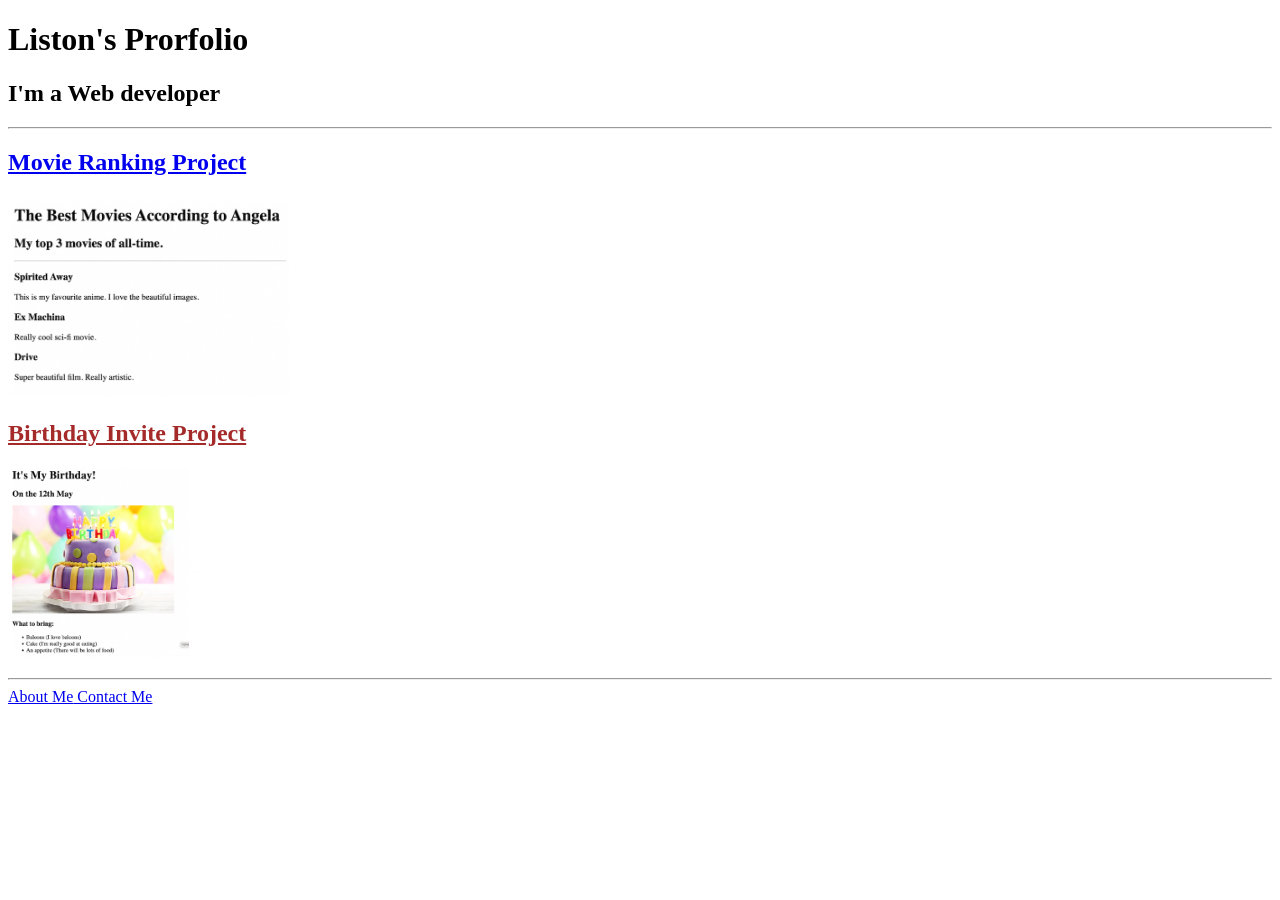
<file: index.html>
<!-- TODO 1: Create the HTML Boilerplate -->

<!-- TODO 2: Add Your previous projects' HTML into the public folder -->

<!-- TODO 3: Take screenshots of your project previews and add the images to the images folder -->

<!-- TODO 4: Add titles/subtitles etc. -->

<!-- TODO 5: Add a link to the project pages -->

<!-- TODO 6: Add images to show the project previews
HINT for TODO 6: You can use the height attribute set to 200 to make the image smaller:
https://developer.mozilla.org/en-US/docs/Web/HTML/Element/img#attr-height -->

<!-- TODO 7: Add the Contact Me and About Me page links -->

<!DOCTYPE html>
<html lang="en">
<head>
    <meta charset="UTF-8">
    <meta name="viewport" content="width=device-width, initial-scale=1.0">
    <title>Liston's Porfolio</title>
</head>
<body>

    <h1>Liston's Prorfolio</h1>
    <h2>I'm a Web developer</h2>
    <hr/>
    <h2><a href="./public/movie-ranking.html">Movie Ranking Project</a></h2>
        <img src="./public/movies.png" height="200"/>
    <br/>
    <h2><a href="./public/birthday-invite.html" style="color: brown;">Birthday Invite Project</a></h2>
    <img src="./public/birthday.png" height="200">

    <hr/>
    <a href="./public/about.html">About Me</a><a href="./public/contact.html"> Contact Me</a>
</body>
</html>
</file>
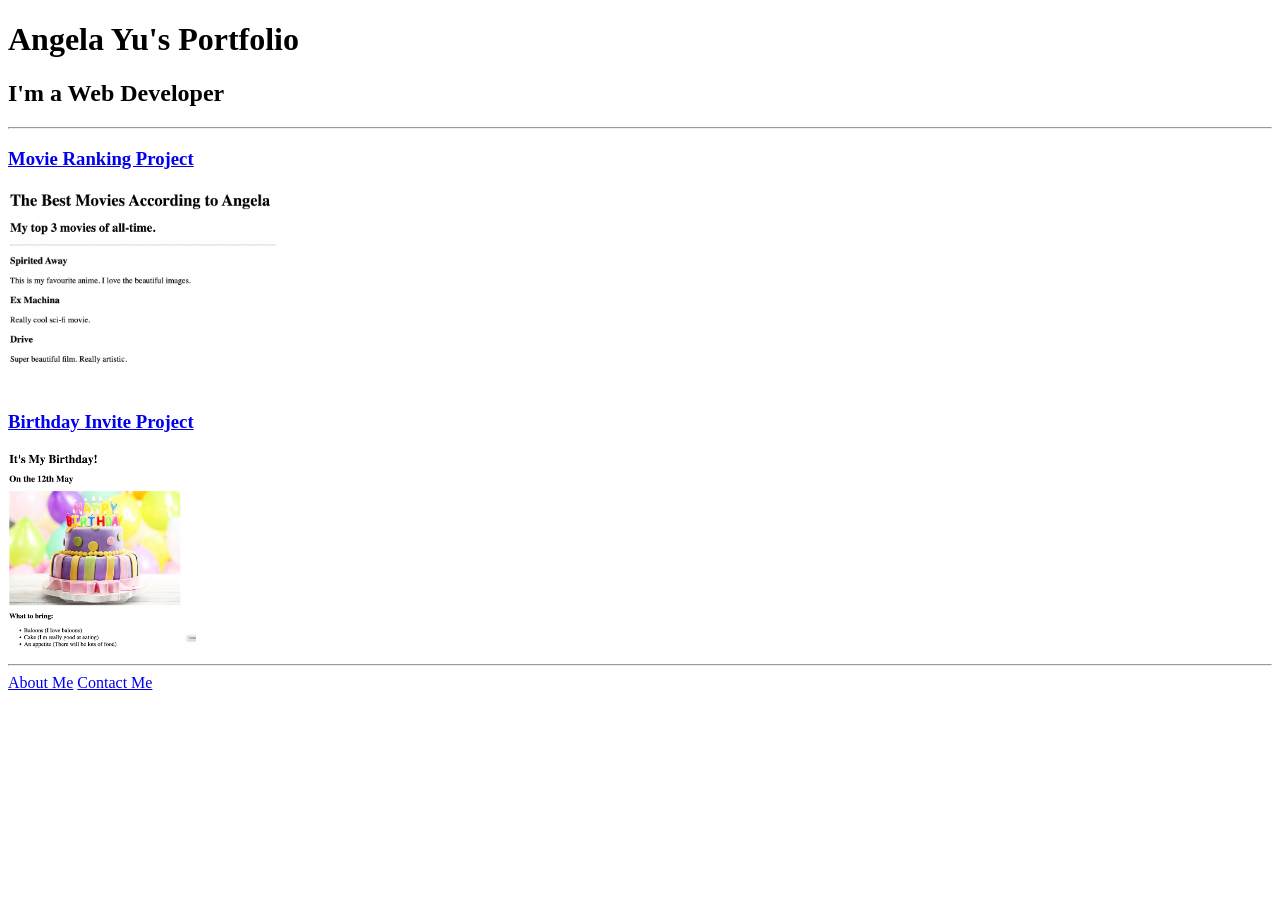
<file: solution.html>
<!DOCTYPE html>
<html lang="en">

<head>
  <meta charset="UTF-8">
  <title>Angela's Portfolio</title>
</head>

<body>
  <h1>Angela Yu's Portfolio</h1>
  <h2>I'm a Web Developer</h2>
  <hr />
  <h3><a href="./public/movie-ranking.html">Movie Ranking Project</a></h3>
  <img src="./assets/images/movie-ranking.png" height="200" alt="movie ranking project preview"/>
  <h3><a href="./public/birthday-invite.html">Birthday Invite Project</a></h3>
  <img src="./assets/images/birthday-invite.png" height="200" alt="birthday invite project preview"/>
  <hr />
  <a href="./public/about.html">About Me</a>
  <a href="./public/contact.html">Contact Me</a>
</body>

</html>
</file>
